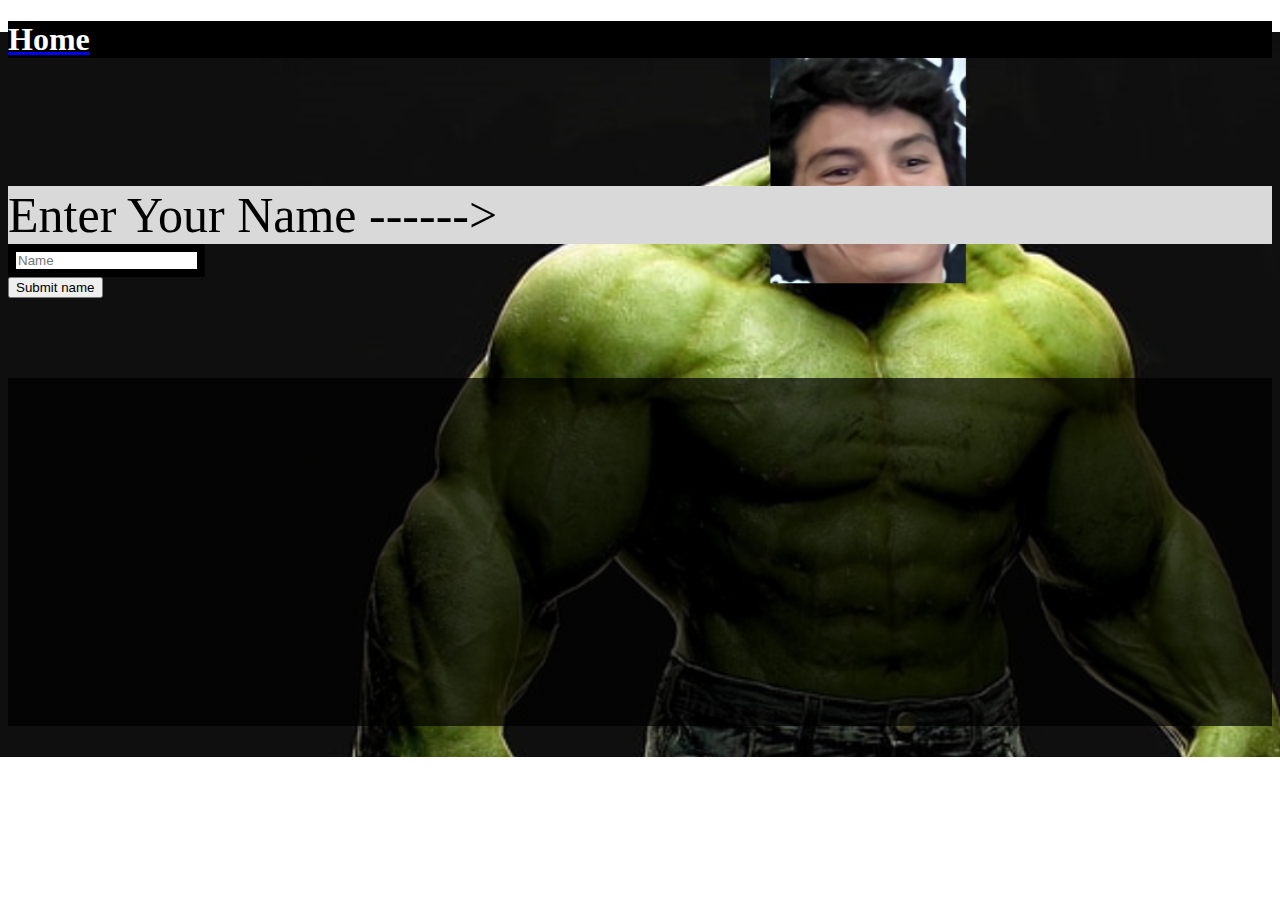
<file: pages/page1.html>
<!doctype html>
<html lang="en">

<head>
    <meta charset="utf-8">
    <meta name="viewport" content="width=device-width, initial-scale=1">
    <title>Jeremy's say hello page</title>
    <link rel="stylesheet" href="/styles/styles.css">
    <link href="https://cdn.jsdelivr.net/npm/bootstrap@5.2.3/dist/css/bootstrap.min.css" rel="stylesheet"
        integrity="sha384-rbsA2VBKQhggwzxH7pPCaAqO46MgnOM80zW1RWuH61DGLwZJEdK2Kadq2F9CUG65" crossorigin="anonymous">
</head>

<body class="sayHelloBack">
    <div>
        <nav class="navbar navbar-expand-lg ">
            <div class="container-fluid d-flex justify-content-center">
                <a class="navbar-brand " href="/index.html">
                    <h1 class="navbar-word">Home</h1>
                </a>
            </div>
        </nav>
    </div>
    <div class="container-fluid marginpage1">
        <div class="row">
            <div class="col-6 page1Color">Enter Your Name ------></div>
            <div class="col">
                <input id="nameInput" type="text" class="form w-50 h-100 borderpage1" placeholder="Name">
                <div class="col-2">
                    <button id="helloSubBtn" type="button" class="btn btn-secondary">Submit name</button>
                </div>
            </div>
        </div>
        <div class="row">
            <div class="col-6"></div>
        </div>
    </div>
    <div class="container d-flex justify-content-center">
        <div class="col-6 page1Back textpage1 superLarge">
            <div id="helloReturn"></div>
        </div>
    </div>




    <script src="/scripts/page1.js"></script>
    <script src="https://cdn.jsdelivr.net/npm/bootstrap@5.2.3/dist/js/bootstrap.bundle.min.js"
        integrity="sha384-kenU1KFdBIe4zVF0s0G1M5b4hcpxyD9F7jL+jjXkk+Q2h455rYXK/7HAuoJl+0I4"
        crossorigin="anonymous"></script>
</body>

</html>
</file>
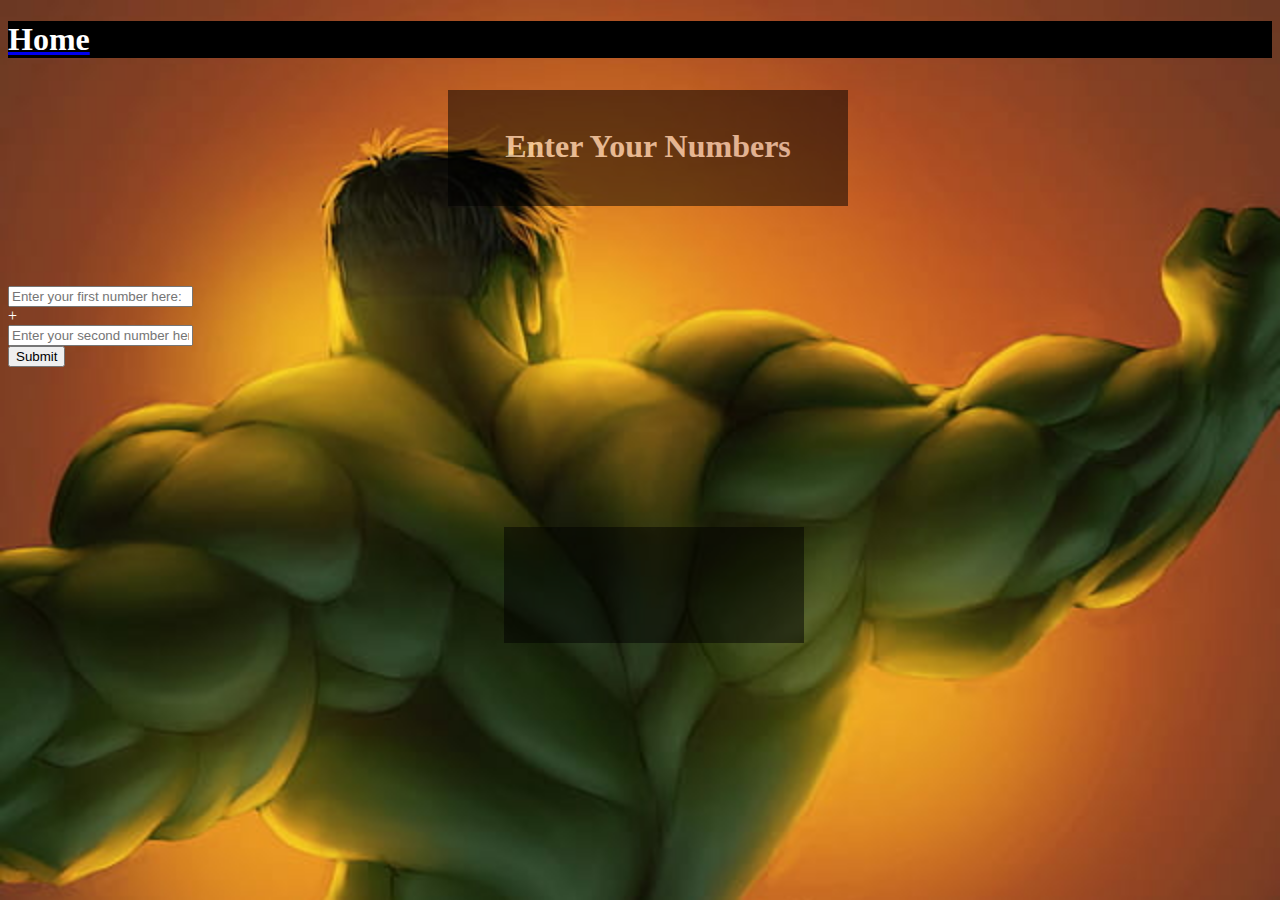
<file: pages/page2.html>
<!doctype html>
<html lang="en">

<head>
    <meta charset="utf-8">
    <meta name="viewport" content="width=device-width, initial-scale=1">
    <title>Jeremy's adding numbers page</title>
    <link rel="stylesheet" href="/styles/styles.css">
    <link href="https://cdn.jsdelivr.net/npm/bootstrap@5.2.3/dist/css/bootstrap.min.css" rel="stylesheet"
        integrity="sha384-rbsA2VBKQhggwzxH7pPCaAqO46MgnOM80zW1RWuH61DGLwZJEdK2Kadq2F9CUG65" crossorigin="anonymous">
</head>

<body class="addingNumBack">
    <div>
        <nav class="navbar navbar-expand-lg ">
            <div class="container-fluid d-flex justify-content-center">
                <a class="navbar-brand " href="/index.html">
                    <h1 class="navbar-word">Home</h1>
                </a>
            </div>
        </nav>
    </div>
    <div class="container">
        <div class="row">
            <div class="col">
                <div class="page2TextBG">
                    <h1>Enter Your Numbers</h1>
                </div>
            </div>
        </div>
    </div>
    <div class="container marginpage2">
        <div class="row">
            <div class="col-5">
                <input id="num1Input" type="text" class="form w-100" placeholder="Enter your first number here:">
            </div>
            <div class="col-2 text-center" style="color:white;">+</div>
            <div class="col-5">
                <input id="num2Input" type="text" class="form w-100" placeholder="Enter your second number here:">
            </div>
        </div>
        <div class="row">
            <div class="col d-flex justify-content-center">
                <button id="helloSubBtn" type="button" class="btn btn-secondary">Submit</button>
            </div>
        </div>
    </div>
    <div class="container text-center">
        <div class="row">
            <div class="col text-center">
                <div class="page2TetxBG superLarge">
                    <div id="returnTotal"></div>
                </div>
            </div>
        </div>
    </div>





    <script src="/scripts/page2.js"></script>
    <script src="https://cdn.jsdelivr.net/npm/bootstrap@5.2.3/dist/js/bootstrap.bundle.min.js"
        integrity="sha384-kenU1KFdBIe4zVF0s0G1M5b4hcpxyD9F7jL+jjXkk+Q2h455rYXK/7HAuoJl+0I4"
        crossorigin="anonymous"></script>
</body>

</html>
</file>
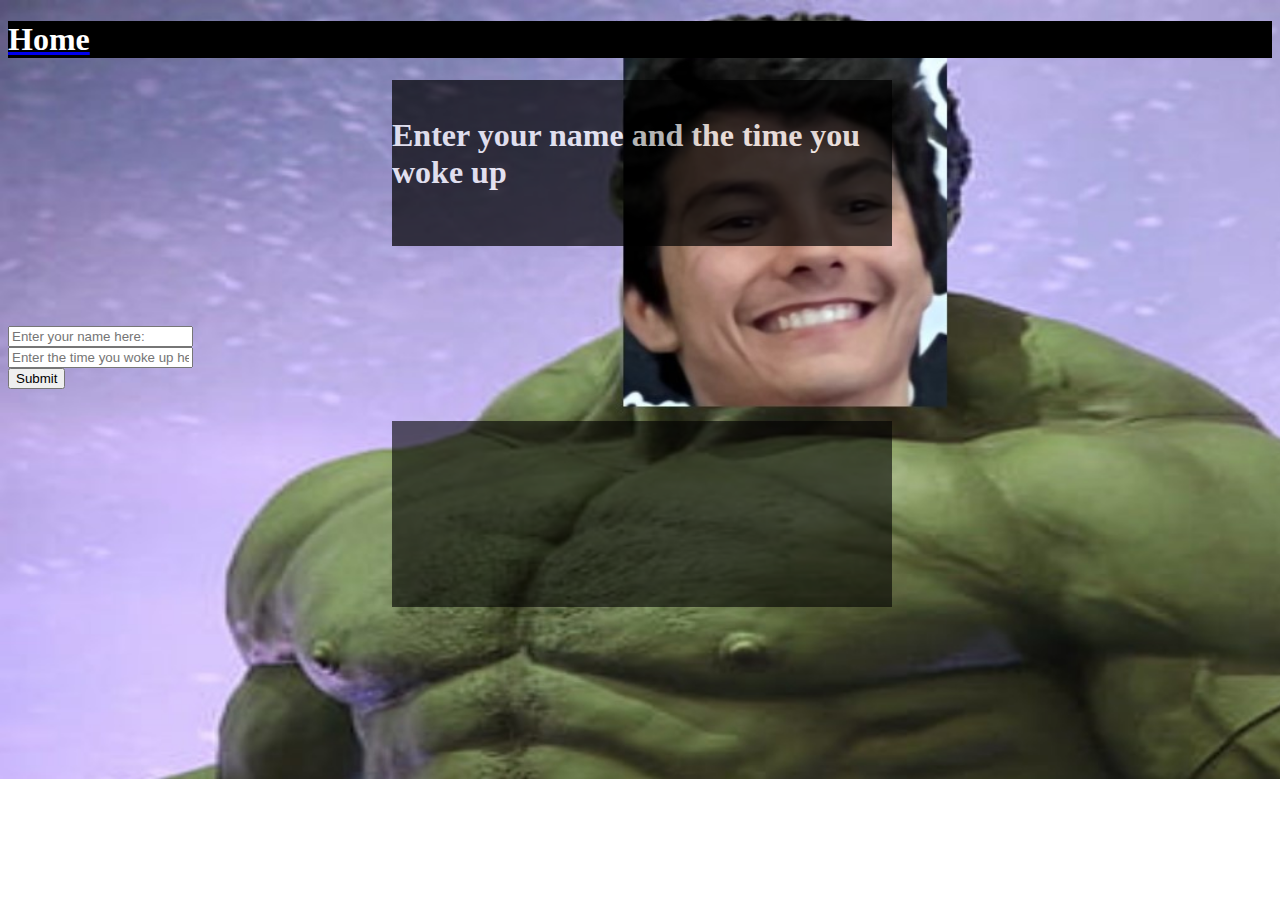
<file: pages/page3.html>
<!doctype html>
<html lang="en">

<head>
    <meta charset="utf-8">
    <meta name="viewport" content="width=device-width, initial-scale=1">
    <title>Jeremy's asking questions page</title>
    <link rel="stylesheet" href="/styles/styles.css">
    <link href="https://cdn.jsdelivr.net/npm/bootstrap@5.2.3/dist/css/bootstrap.min.css" rel="stylesheet"
        integrity="sha384-rbsA2VBKQhggwzxH7pPCaAqO46MgnOM80zW1RWuH61DGLwZJEdK2Kadq2F9CUG65" crossorigin="anonymous">
</head>

<body class="askingQuestionBack">
    <div>
        <nav class="navbar navbar-expand-lg ">
            <div class="container-fluid d-flex justify-content-center">
                <a class="navbar-brand " href="/index.html">
                    <h1 class="navbar-word">Home</h1>
                </a>
            </div>
        </nav>
    </div>
    <div class="container">
        <div class="row">
            <div class="col">
                <div class="page3TextBG text-center">
                    <h1>Enter your name and the time you woke up</h1>
                </div>
            </div>
        </div>
    </div>
    <div class="container marginpage2">
        <div class="row">
            <div class="col-5">
                <input id="num1Input" type="text" class="form w-100" placeholder="Enter your name here:">
            </div>
            <div class="col-2 text-center" style="color:white;"></div>
            <div class="col-5">
                <input id="num2Input" type="text" class="form w-100" placeholder="Enter the time you woke up here:">
            </div>
        </div>
        <div class="row">
            <div class="col d-flex justify-content-center">
                <button id="helloSubBtn" type="button" class="btn btn-secondary">Submit</button>
            </div>
        </div>
    </div>
    <div class="container text-center">
        <div class="row">
            <div class="col text-center">
                <div class="page3TetxBG superLarge">
                    <div id="returnTotal"></div>
                </div>
            </div>
        </div>
    </div>





    <script src="/scripts/page3.js"></script>
    <script src="https://cdn.jsdelivr.net/npm/bootstrap@5.2.3/dist/js/bootstrap.bundle.min.js"
        integrity="sha384-kenU1KFdBIe4zVF0s0G1M5b4hcpxyD9F7jL+jjXkk+Q2h455rYXK/7HAuoJl+0I4"
        crossorigin="anonymous"></script>
</body>

</html>
</file>
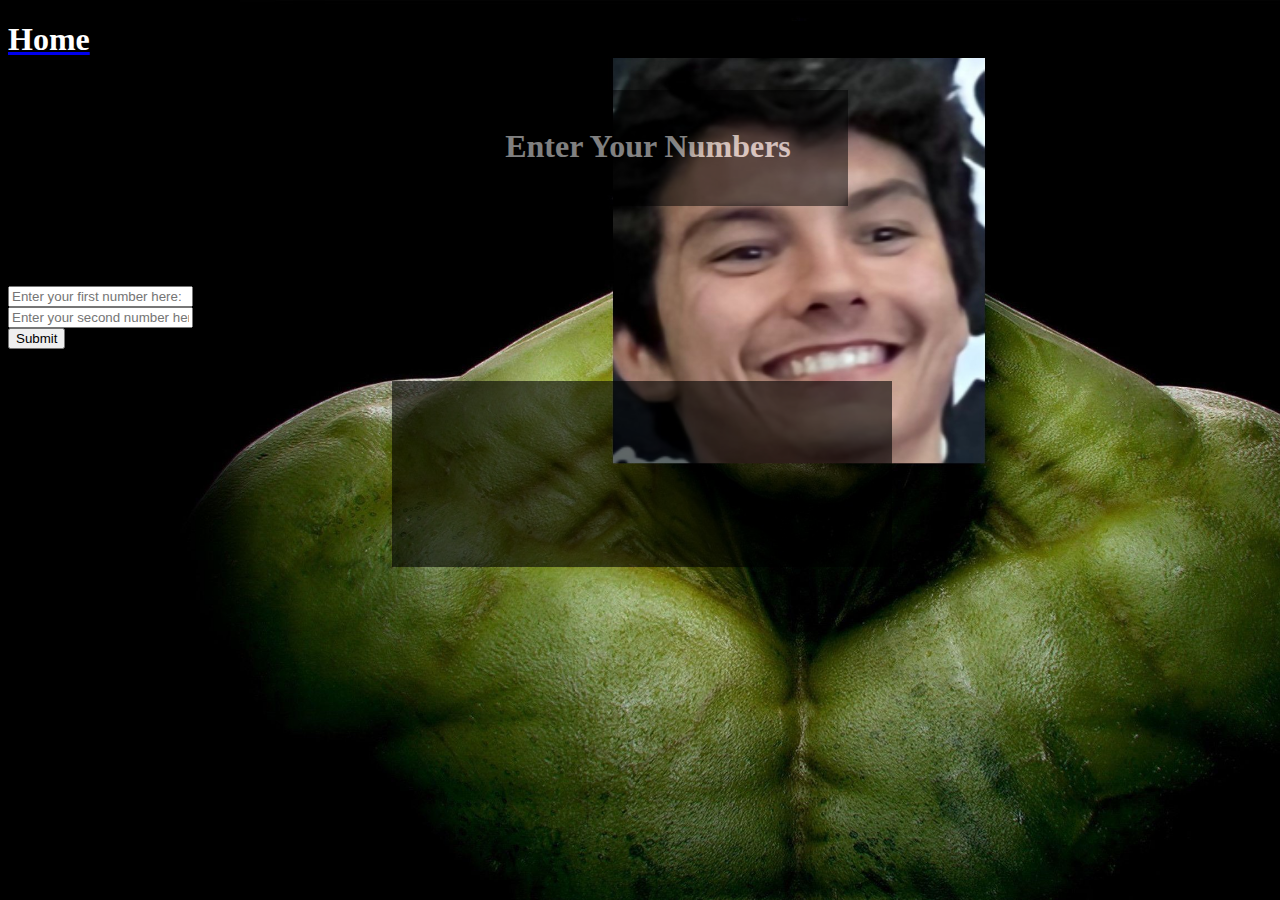
<file: pages/page4.html>
<!doctype html>
<html lang="en">

<head>
    <meta charset="utf-8">
    <meta name="viewport" content="width=device-width, initial-scale=1">
    <title>Jeremy's greater less page</title>
    <link rel="stylesheet" href="/styles/styles.css">
    <link href="https://cdn.jsdelivr.net/npm/bootstrap@5.2.3/dist/css/bootstrap.min.css" rel="stylesheet"
        integrity="sha384-rbsA2VBKQhggwzxH7pPCaAqO46MgnOM80zW1RWuH61DGLwZJEdK2Kadq2F9CUG65" crossorigin="anonymous">
</head>

<body class="greaterLessBack">
    <div>
        <nav class="navbar navbar-expand-lg ">
            <div class="container-fluid d-flex justify-content-center">
                <a class="navbar-brand " href="/index.html">
                    <h1 class="navbar-word">Home</h1>
                </a>
            </div>
        </nav>
    </div>
    <div class="container">
        <div class="row">
            <div class="col">
                <div class="page2TextBG">
                    <h1>Enter Your Numbers</h1>
                </div>
            </div>
        </div>
    </div>
    <div class="container marginpage2">
        <div class="row">
            <div class="col-5">
                <input id="num1Input" type="text" class="form w-100" placeholder="Enter your first number here:">
            </div>
            <div class="col-2 text-center" style="color:white;"></div>
            <div class="col-5">
                <input id="num2Input" type="text" class="form w-100" placeholder="Enter your second number here:">
            </div>
        </div>
        <div class="row">
            <div class="col d-flex justify-content-center">
                <button id="helloSubBtn" type="button" class="btn btn-secondary">Submit</button>
            </div>
        </div>
    </div>
    <div class="container text-center">
        <div class="row">
            <div class="col text-center">
                <div class="page3TetxBG superLarge">
                    <div id="returnTotal"></div>
                </div>
            </div>
        </div>
    </div>




    <script src="/scripts/page4.js"></script>
    <script src="https://cdn.jsdelivr.net/npm/bootstrap@5.2.3/dist/js/bootstrap.bundle.min.js"
        integrity="sha384-kenU1KFdBIe4zVF0s0G1M5b4hcpxyD9F7jL+jjXkk+Q2h455rYXK/7HAuoJl+0I4"
        crossorigin="anonymous"></script>
</body>

</html>
</file>
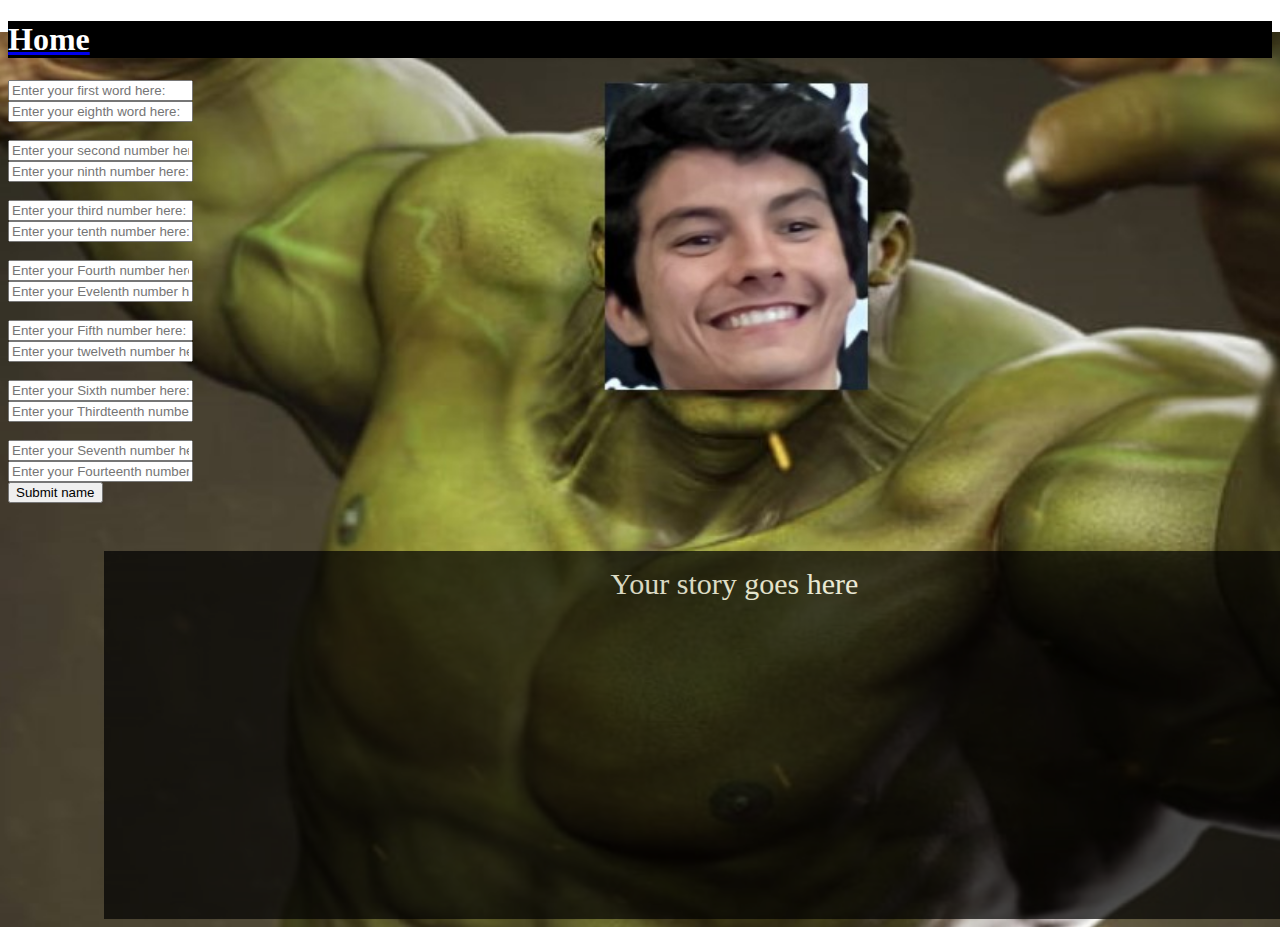
<file: pages/page5.html>
<!doctype html>
<html lang="en">

<head>
  <meta charset="utf-8">
  <meta name="viewport" content="width=device-width, initial-scale=1">
  <title>Jeremy's mad libs page</title>
  <link rel="stylesheet" href="/styles/styles.css">
  <link href="https://cdn.jsdelivr.net/npm/bootstrap@5.2.3/dist/css/bootstrap.min.css" rel="stylesheet"
    integrity="sha384-rbsA2VBKQhggwzxH7pPCaAqO46MgnOM80zW1RWuH61DGLwZJEdK2Kadq2F9CUG65" crossorigin="anonymous">
</head>

<body class="madlibBack">
  <div>
    <nav class="navbar navbar-expand-lg ">
      <div class="container-fluid d-flex justify-content-center">
        <a class="navbar-brand " href="/index.html">
          <h1 class="navbar-word">Home</h1>
        </a>
      </div>
    </nav>
  </div>
  <div class="container-fluid mt-5 ">
    <div class="row ">
      <div class="col-6 d-flex justify-content-center">
        <input id="word1" type="text" class="form w-75" placeholder="Enter your first word here:">
      </div>
      <div class="col-6 d-flex justify-content-center">
        <input id="word8" type="text" class="form w-75" placeholder="Enter your eighth word here:">
      </div>
    </div>
    <br>
    <div class="row">
      <div class="col-6 d-flex justify-content-center">
        <input id="word2" type="text" class="form w-75" placeholder="Enter your second number here:">
      </div>
      <div class="col-6 d-flex justify-content-center">
        <input id="word9" type="text" class="form w-75" placeholder="Enter your ninth number here:">
      </div>
    </div>
    <br>
    <div class="row">
      <div class="col-6 d-flex justify-content-center">
        <input id="word3" type="text" class="form w-75" placeholder="Enter your third number here:">
      </div>
      <div class="col-6 d-flex justify-content-center">
        <input id="word10" type="text" class="form w-75" placeholder="Enter your tenth number here:">
      </div>
    </div>
    <br>
    <div class="row">
      <div class="col-6 d-flex justify-content-center">
        <input id="word4" type="text" class="form w-75" placeholder="Enter your Fourth number here:">
      </div>
      <div class="col-6 d-flex justify-content-center">
        <input id="word11" type="text" class="form w-75" placeholder="Enter your Evelenth number here:">
      </div>
    </div>
    <br>
    <div class="row">
      <div class="col-6 d-flex justify-content-center">
        <input id="word5" type="text" class="form w-75" placeholder="Enter your Fifth number here:">
      </div>
      <div class="col-6 d-flex justify-content-center">
        <input id="word12" type="text" class="form w-75" placeholder="Enter your twelveth number here:">
      </div>
    </div>
    <br>
    <div class="row">
      <div class="col-6 d-flex justify-content-center">
        <input id="word6" type="text" class="form w-75" placeholder="Enter your Sixth number here:">
      </div>
      <div class="col-6 d-flex justify-content-center">
        <input id="word13" type="text" class="form w-75" placeholder="Enter your Thirdteenth number here:">
      </div>
    </div>
    <br>
    <div class="row">
      <div class="col-6 d-flex justify-content-center">
        <input id="word7" type="text" class="form w-75" placeholder="Enter your Seventh number here:">
      </div>
      <div class="col-6 d-flex justify-content-center">
        <input id="word14" type="text" class="form w-75" placeholder="Enter your Fourteenth number here:">
      </div>
    </div>

    <div class="container d-flex justify-content-center">
      <div class="row ">
        <div class="col">
          <button id="helloSubBtn" type="button" class="btn btn-secondary">Submit name</button>
        </div>
      </div>
    </div>
    <div class="">
      <div class="row">
        <div class="col text-center">
          <div class="page5TetxBG superLarge">
            <div id="returnTotal">Your story goes here</div>
          </div>
        </div>
      </div>
    </div>
  </div>




  <script src="/scripts/page5.js"></script>
  <script src="https://cdn.jsdelivr.net/npm/bootstrap@5.2.3/dist/js/bootstrap.bundle.min.js"
    integrity="sha384-kenU1KFdBIe4zVF0s0G1M5b4hcpxyD9F7jL+jjXkk+Q2h455rYXK/7HAuoJl+0I4"
    crossorigin="anonymous"></script>
</body>

</html>
</file>
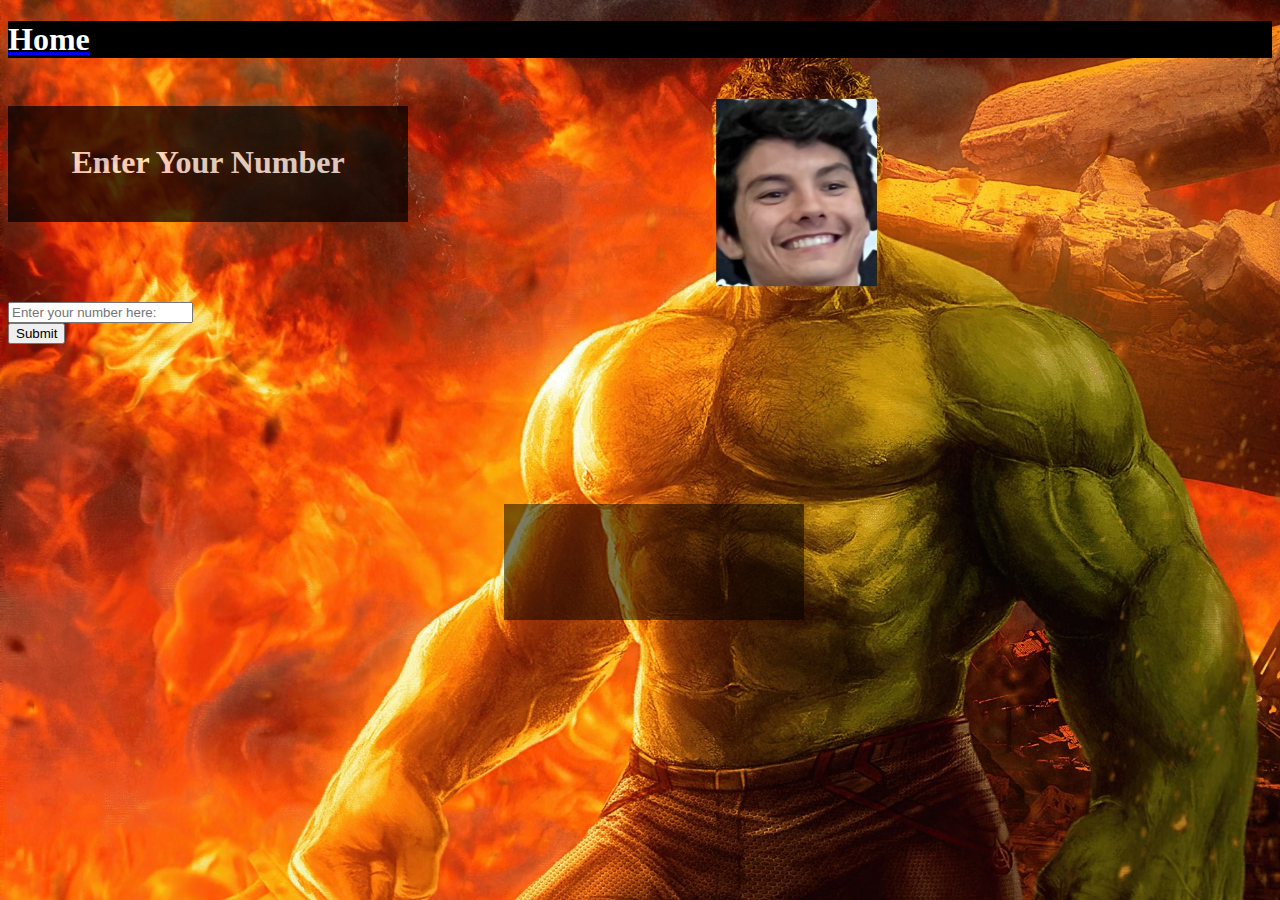
<file: pages/page6.html>
<!doctype html>
<html lang="en">

<head>
    <meta charset="utf-8">
    <meta name="viewport" content="width=device-width, initial-scale=1">
    <title>Jeremy's odd or even page</title>
    <link rel="stylesheet" href="/styles/styles.css">
    <link href="https://cdn.jsdelivr.net/npm/bootstrap@5.2.3/dist/css/bootstrap.min.css" rel="stylesheet"
        integrity="sha384-rbsA2VBKQhggwzxH7pPCaAqO46MgnOM80zW1RWuH61DGLwZJEdK2Kadq2F9CUG65" crossorigin="anonymous">
</head>

<body class="OddEven">
    <div>
        <nav class="navbar navbar-expand-lg ">
            <div class="container-fluid d-flex justify-content-center">
                <a class="navbar-brand " href="/index.html">
                    <h1 class="navbar-word">Home</h1>
                </a>
            </div>
        </nav>
    </div>

    <div class="container">
        <div class="row">
            <div class="col">
                <div class="page6TextBG">
                    <h1>Enter Your Number</h1>
                </div>
            </div>
        </div>
    </div>
    <div class="container marginpage2">
        <div class="row">
            <div class="col">
                <input id="num1Input" type="text" class="form w-25" placeholder="Enter your number here:">
            </div>
        </div>
        <div class="row">
            <div class="col-3 d-flex justify-content-center">
                <button id="helloSubBtn" type="button" class="btn btn-secondary">Submit</button>
            </div>
        </div>
    </div>
    <div class="container text-center">
        <div class="row">
            <div class="col text-center">
                <div class="page2TetxBG superLarge">
                    <div id="returnTotal"></div>
                </div>
            </div>
        </div>
    </div>




    <script src="/scripts/page6.js"></script>
    <script src="https://cdn.jsdelivr.net/npm/bootstrap@5.2.3/dist/js/bootstrap.bundle.min.js"
        integrity="sha384-kenU1KFdBIe4zVF0s0G1M5b4hcpxyD9F7jL+jjXkk+Q2h455rYXK/7HAuoJl+0I4"
        crossorigin="anonymous"></script>
</body>

</html>
</file>
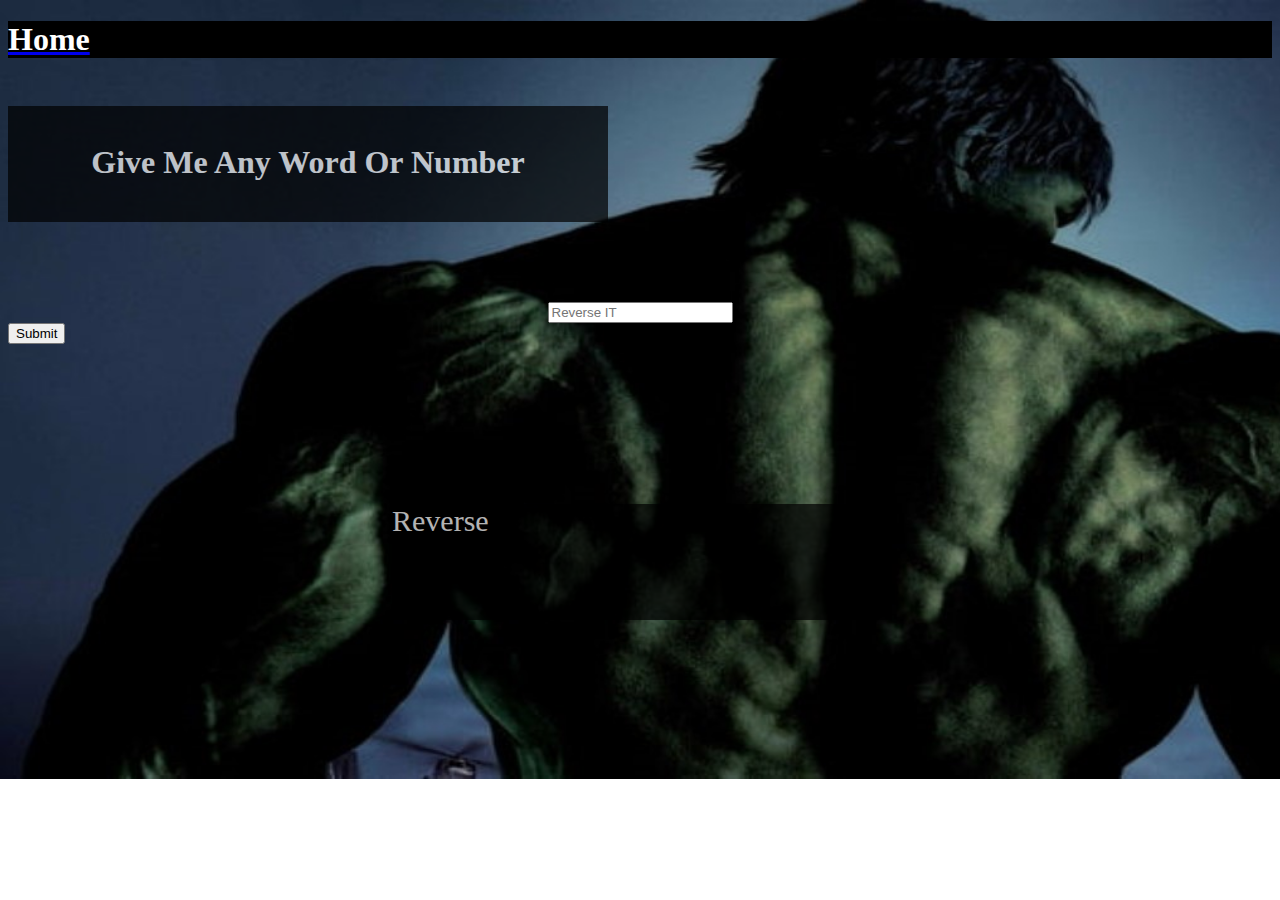
<file: pages/page7.html>
<!doctype html>
<html lang="en">

<head>
    <meta charset="utf-8">
    <meta name="viewport" content="width=device-width, initial-scale=1">
    <title>Jeremy's reverse it page</title>
    <link rel="stylesheet" href="/styles/styles.css">
    <link href="https://cdn.jsdelivr.net/npm/bootstrap@5.2.3/dist/css/bootstrap.min.css" rel="stylesheet"
        integrity="sha384-rbsA2VBKQhggwzxH7pPCaAqO46MgnOM80zW1RWuH61DGLwZJEdK2Kadq2F9CUG65" crossorigin="anonymous">
</head>

<body class="reverseBack">
    <div>
        <nav class="navbar navbar-expand-lg ">
            <div class="container-fluid d-flex justify-content-center">
                <a class="navbar-brand " href="/index.html">
                    <h1 class="navbar-word">Home</h1>
                </a>
            </div>
        </nav>
    </div>

    <div class="container d-flex justify-content-center">
        <div class="row">
            <div class="col">
                <div class="page7TextBG">
                    <h1>Give Me Any Word Or Number</h1>
                </div>
            </div>
        </div>
    </div>
    <div class="container marginpage2">
        <div class="row ">
            <div class="col-12 page7Form">
                <input id="num1Input" type="text" class="form w-25" placeholder="Reverse IT">
            </div>
        </div>
        <div class="row">
            <div class="col d-flex justify-content-center">
                <button id="helloSubBtn" type="button" class="btn btn-secondary">Submit</button>
            </div>
        </div>
    </div>
    <div class="container text-center">
        <div class="row">
            <div class="col text-center">
                <div class="page7TetxBG superLarge">
                    <div id="returnTotal">Reverse</div>
                </div>
            </div>
        </div>
    </div>




    <script src="/scripts/page7.js"></script>
    <script src="https://cdn.jsdelivr.net/npm/bootstrap@5.2.3/dist/js/bootstrap.bundle.min.js"
        integrity="sha384-kenU1KFdBIe4zVF0s0G1M5b4hcpxyD9F7jL+jjXkk+Q2h455rYXK/7HAuoJl+0I4"
        crossorigin="anonymous"></script>
</body>

</html>
</file>
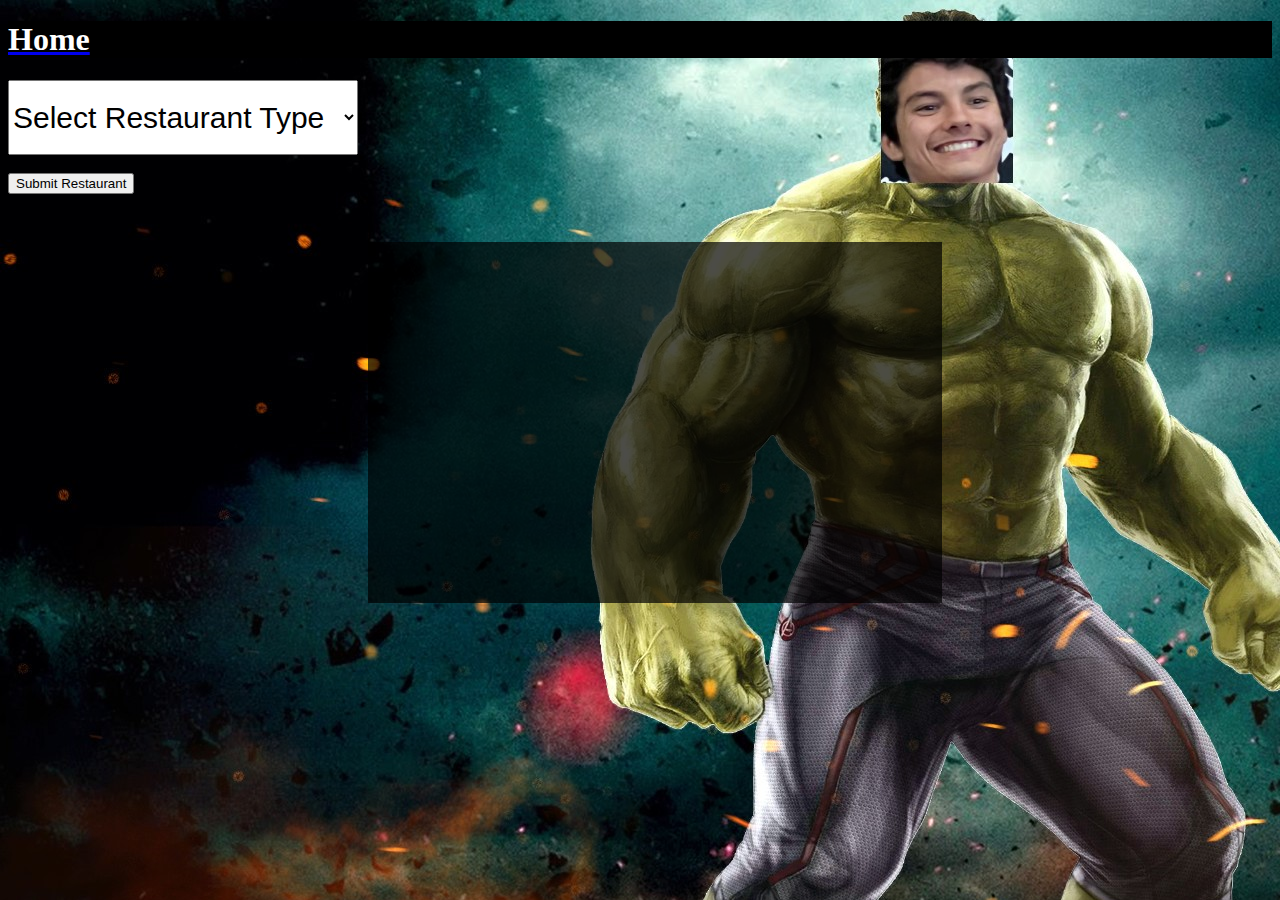
<file: pages/page9.html>
<!doctype html>
<html lang="en">

<head>
  <meta charset="utf-8">
  <meta name="viewport" content="width=device-width, initial-scale=1">
  <title>Jeremy's restaurant picker page</title>
  <link rel="stylesheet" href="/styles/styles.css">
  <link href="https://cdn.jsdelivr.net/npm/bootstrap@5.2.3/dist/css/bootstrap.min.css" rel="stylesheet"
    integrity="sha384-rbsA2VBKQhggwzxH7pPCaAqO46MgnOM80zW1RWuH61DGLwZJEdK2Kadq2F9CUG65" crossorigin="anonymous">
</head>

<body class="restaurantPicker">
  <div>
    <nav class="navbar navbar-expand-lg ">
      <div class="container-fluid d-flex justify-content-center">
        <a class="navbar-brand " href="/index.html">
          <h1 class="navbar-word">Home</h1>
        </a>
      </div>
    </nav>
  </div>
  <div class="container">
    <div class="d-flex justify-content-center mt-5">
      <select class="input input-box text-center superLarge" style="height: 75px; width: 350px;" id="restaurantTypeBtn">
        <option value="default">Select Restaurant Type</option>
        <option value="fastfood">Fast Food</option>
        <option value="sitdownplace">Sit Down</option>
        <option value="buffet">Buffet Style</option>
      </select>
    </div>
    <br>
    <div class="row">
      <div class="col-12 d-flex justify-content-center">
        <button id="helloSubBtn" type="button" class="btn btn-secondary">Submit Restaurant</button>
      </div>
    </div>
    <div class="page9TetxBG">
      <div id="helloReturn" class="superLarge"></div>
    </div>
  </div>




  <script src="/scripts/page9.js"></script>
  <script src="https://cdn.jsdelivr.net/npm/bootstrap@5.2.3/dist/js/bootstrap.bundle.min.js"
    integrity="sha384-kenU1KFdBIe4zVF0s0G1M5b4hcpxyD9F7jL+jjXkk+Q2h455rYXK/7HAuoJl+0I4"
    crossorigin="anonymous"></script>
</body>

</html>
</file>
<file: styles/styles.css>
.navbar {
    background-color: black;
}

.navbar-word {
    color: white;
}

.homePageBack {
    background-image: url(/assets/AllForOne.png);
    background-repeat: no-repeat;
    background-size: 1550px;
    background-position-x: -1rem;
}

.sayHelloBack {
    background-image: url(/assets/SayHello2.png);
    background-repeat: no-repeat;
    background-size: 1600px;
    background-position-y: 2rem;
}

.addingNumBack {
    background-image: url(/assets/AddingNumbers.jpg);
    background-repeat: no-repeat;
    background-size: 1600px;
}

.askingQuestionBack {
    background-image: url(/assets/Asking\ questions.jpg);
    background-repeat: no-repeat;
    background-size: 1700px;
}

.greaterLessBack {
    background-image: url(/assets/GreaterLess.jpg);
    background-repeat: no-repeat;
    background-size: 1600px;
}

.madlibBack {
    background-image: url(/assets/MadLibs.jpg);
    background-repeat: no-repeat;
    background-size: 2100px;
    background-position-x: -25rem;
    background-position-y: 2rem;
}

.OddEven {
    background-image: url(/assets/OddEven.jpg);
    background-repeat: no-repeat;
    background-size: 1600px;
}

.reverseBack {
    background-image: url(/assets/ReverseIt.jpg);
    background-repeat: no-repeat;
    background-size: 1700px;
}

.directoryBack {
    background-image: url(/assets/Directory.png);
    background-repeat: no-repeat;
    background-size: 1600px;
}

.restaurantPicker {
    background-image: url(/assets/ResturantPcik.jpg);
    background-repeat: no-repeat;
}

.homeBlackBar {
    margin-top: 152px;
    background-color: black;
    height: 134px;
}

.homeWords {
    margin-top: 2rem;
    color: white;
}

.btnHomeColorSize {
    margin: 1rem;
    padding: 1rem;
    background-color: black;
    color: white;
    text-decoration: none;
    width: 300px;
    font-size: 30px;
}

.btn-center {
    display: flex;
    justify-content: space-evenly;
}

.rowSpaceHome {
    margin-top: 96px;
}

.page1Color {
    color: black;
    font-size: 50px;
    background-color: #D9D9D9;
}

.marginpage1 {
    margin-top: 8rem;
}

.page1Back {
    margin-top: 5rem;
    opacity: 70%;
    background-color: black;
}

.textpage1 {
    padding-top: 5rem;
    color: white;
    height: 268px;
    width: 689;
    display: flex;
    justify-content: center;
}

.borderpage1 {
    border: 8px solid;
}

.page2TetxBG {
    margin-left: 31rem;
    margin-top: 10rem;
    background-color: black;
    height: 116px;
    width: 300px;
    color: white;
    opacity: 50%;
}

.page2TextBG {
    margin-left: 27.5rem;
    margin-top: 2rem;
    padding-top: 1rem;
    background-color: black;
    height: 100px;
    width: 400px;
    color: white;
    opacity: 50%;
    display: flex;
    justify-content: center;
}

.page3TetxBG {
    margin-left: 24rem;
    margin-top: 2rem;
    padding-top: 1rem;
    background-color: black;
    height: 170px;
    width: 500px;
    color: white;
    opacity: 60%;
    display: flex;
    justify-content: center;
}

.marginpage2 {
    margin-top: 5rem;
}

.page3TextBG {
    margin-left: 24rem;
    margin-top: 1rem;
    padding-top: 1rem;
    background-color: black;
    height: 150px;
    width: 500px;
    color: white;
    opacity: 70%;
    display: flex;
    justify-content: center;
}

.page5TetxBG {
    margin-left: 6rem;
    margin-top: 3rem;
    padding-top: 1rem;
    background-color: black;
    height: 352px;
    width: 1261px;
    color: white;
    opacity: 70%;
    display: flex;
    justify-content: center;
}

.page6TextBG {
    margin-top: 3rem;
    padding-top: 1rem;
    background-color: black;
    height: 100px;
    width: 400px;
    color: white;
    opacity: 70%;
    display: flex;
    justify-content: center;
}

.page7TextBG {
    margin-top: 3rem;
    padding-top: 1rem;
    background-color: black;
    height: 100px;
    width: 600px;
    color: white;
    opacity: 70%;
    display: flex;
    justify-content: center;
}

.page7Form {
    display: flex;
    justify-content: center;
}

.dropdown {
    display: flex;
    justify-content: center;
}

.dropdown-menu {
    width: 500px;
}

.page8TetxBG {
    margin-top: 3rem;
    padding-top: 1rem;
    background-color: black;
    height: 352px;
    width: 1000px;
    color: white;
    opacity: 70%;
}

.page9TetxBG {
    margin-left: 22.5rem;
    margin-top: 3rem;
    padding-top: 6rem;
    background-color: black;
    height: 265px;
    width: 574px;
    color: white;
    opacity: 70%;
    display: flex;
    justify-content: center;
}

.superLarge {
    font-size: 30px;
}

.page7TetxBG {
    margin-left: 24rem;
    margin-top: 10rem;
    background-color: black;
    height: 116px;
    width: 500px;
    color: white;
    opacity: 70%;
}
</file>
